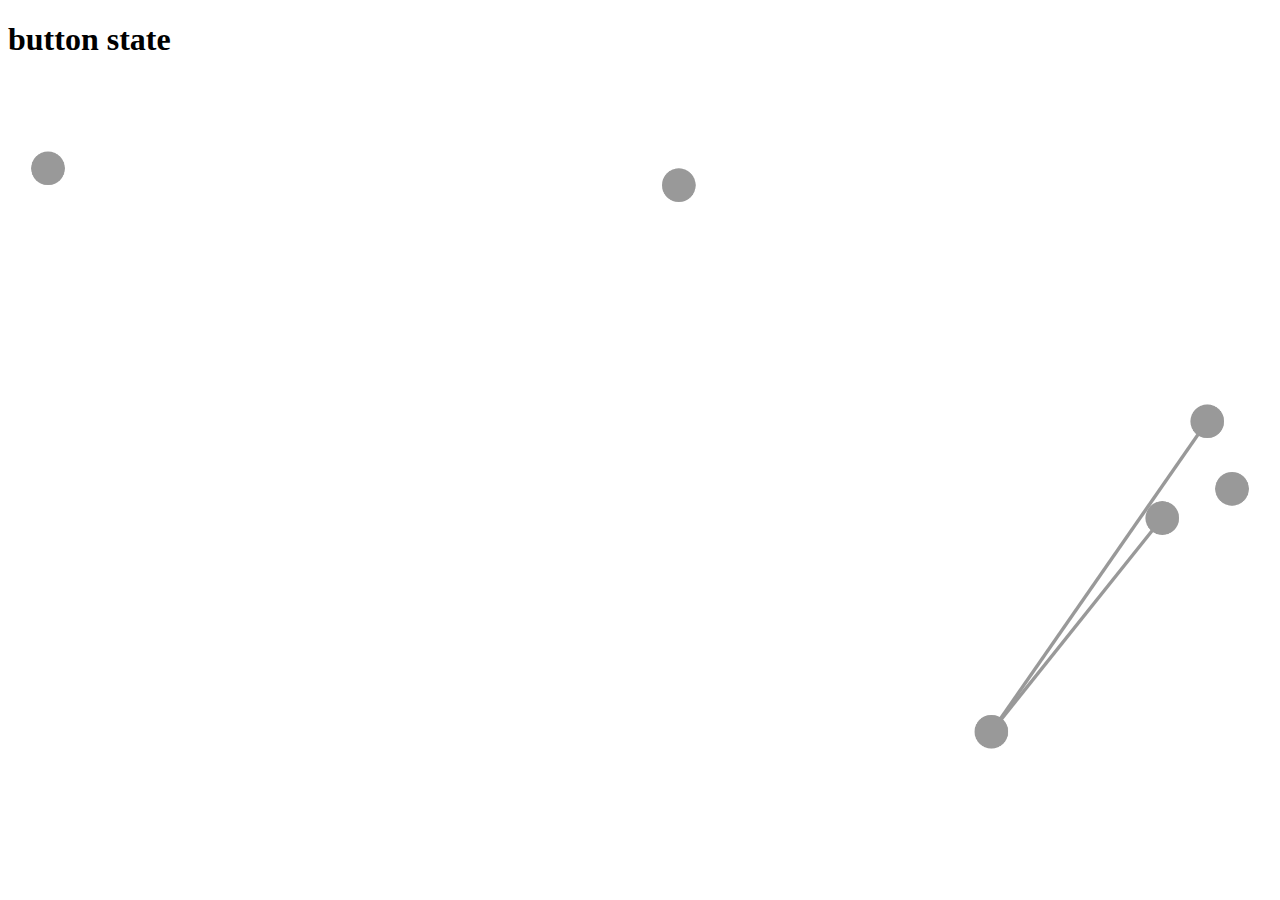
<file: MyApplication/app/src/main/assets/index2.html>
<!DOCTYPE html>

<html>

<head>
    <script src="script.js"></script>
</head>

<style>
    #cy {
        width: 100%;
        height: 100%;
        position: absolute;
        top: 0px;
        left: 0px;
    }
</style>

<body>

<h1 id="h1">button state</h1>

<div id="cy">
    <script src="cytoscape.js"></script>
    <script>
          var cy = cytoscape({
            container: document.getElementById('cy'),
            elements: [
              { data: { id: 'a' } },
              { data: { id: 'b' } },
              { data: { id: 'c' } },
              { data: { id: 'd' } },
              { data: { id: 'e' } },
              { data: { id: 'f' } },
              {
                data: {
                  id: 'ab',
                  source: 'a',
                  target: 'b'
                }
              },
              {
                data: {
                  id: 'ac',
                  source: 'a',
                  target: 'c'
                }
              }],
            layout: {
                name: 'random'
            }
          });
          console.log(cy.nodes().length);
    </script>
</div>

</body>
</html>
</file>
